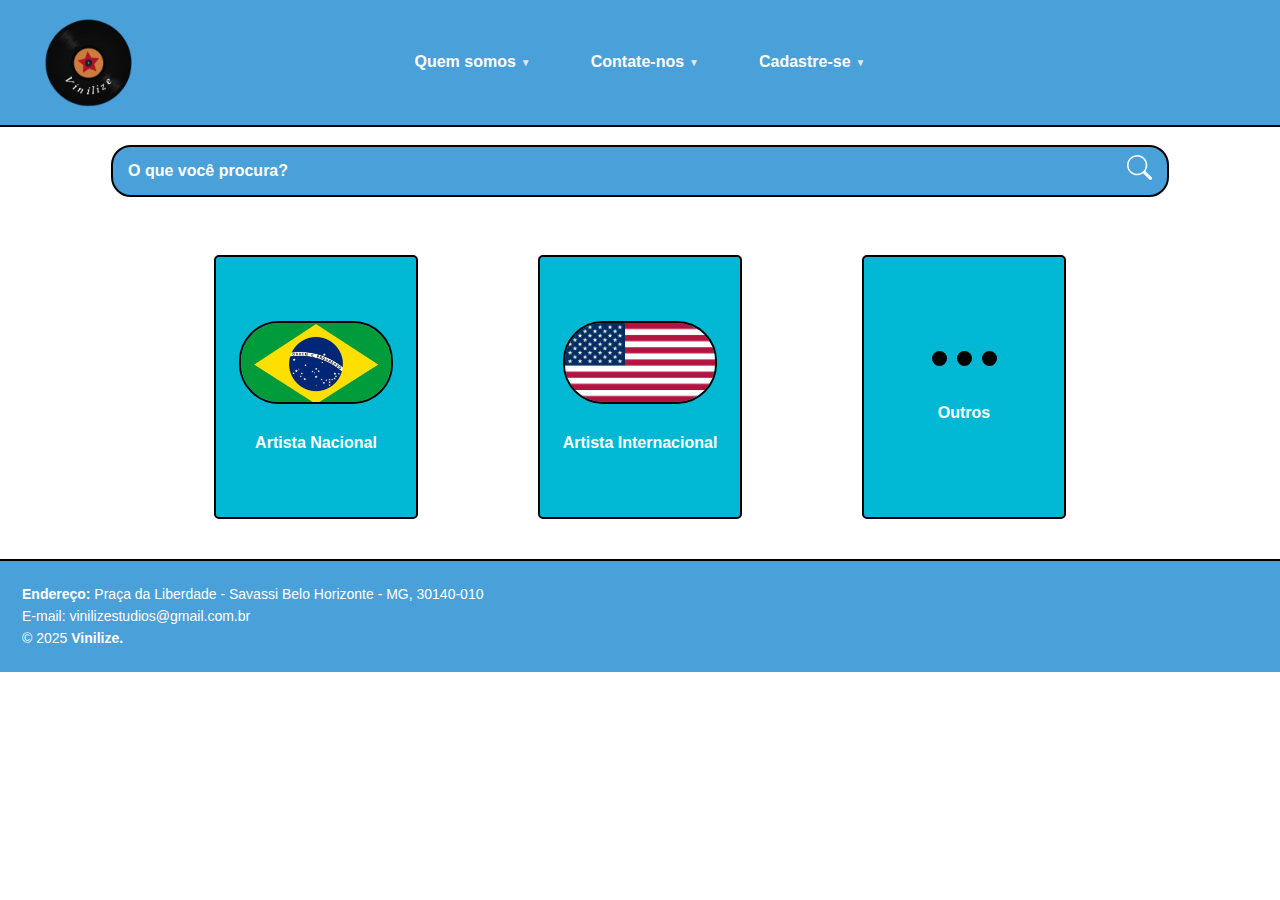
<file: index.html>
<!DOCTYPE html>
<html lang="en">

<head>
    <meta charset="UTF-8">
    <meta name="viewport" content="width=device-width, initial-scale=1.0">
    <title>Vinilize</title>
    <link rel="stylesheet" href="https://jubz93.github.io/vinilize/style.css">
</head>
<body>
    <section class="página-inicial">
        <header>
            <nav class="navbar">
            <a href="index.html" class="logo"><img src="vinilize-logo.png" width="100px"></a>
            <ul class="nav-links">
                <a href="https://jubz93.github.io/vinilize/QuemSomos.html">Quem somos <span class="arrow">&#9660;</span></a>
                <a href="Contato.html">Contate-nos <span class="arrow">&#9660;</span></a>
                <a href="Cadastro.html">Cadastre-se <span class="arrow">&#9660;</span></a>
            </ul>
        </nav>
        </header><br>
        <main>
        <div class="buscar">
            <input type="text" placeholder="O que você procura?">
            <svg xmlns="http://www.w3.org/2000/svg" width="25" height="25" class="bi bi-search" viewBox="0 0 16 16">
                <path
                    d="M11.742 10.344a6.5 6.5 0 1 0-1.397 1.398h-.001q.044.06.098.115l3.85 3.85a1 1 0 0 0 1.415-1.414l-3.85-3.85a1 1 0 0 0-.115-.1zM12 6.5a5.5 5.5 0 1 1-11 0 5.5 5.5 0 0 1 11 0" />
            </svg>
        </div><br>
        <div class="container">
            <a href="artista-nacional.html" class="card">
                <img src="bandeira-brasil.png">
                <p>Artista Nacional</p>
            </a>
            <a href="artista-internacional.html" class="card">
                <img src="bandeira-eua.png">
                <p>Artista Internacional</p>
            </a>
            <a href="outros.html" class="card">
                <div class="dots">
                    <span></span><span></span><span></span>
                </div><br>
                <p>Outros</p>
            </a>
        </div>
        </main>
        <footer class="footer">
            <p><strong>Endereço:</strong> Praça da Liberdade - Savassi Belo Horizonte - MG, 30140-010</p>
            <p>E-mail: vinilizestudios@gmail.com.br</p>
            <p>© 2025 <strong>Vinilize.</strong></p>
        </footer>
    </section>
</body>

</html>
</file>
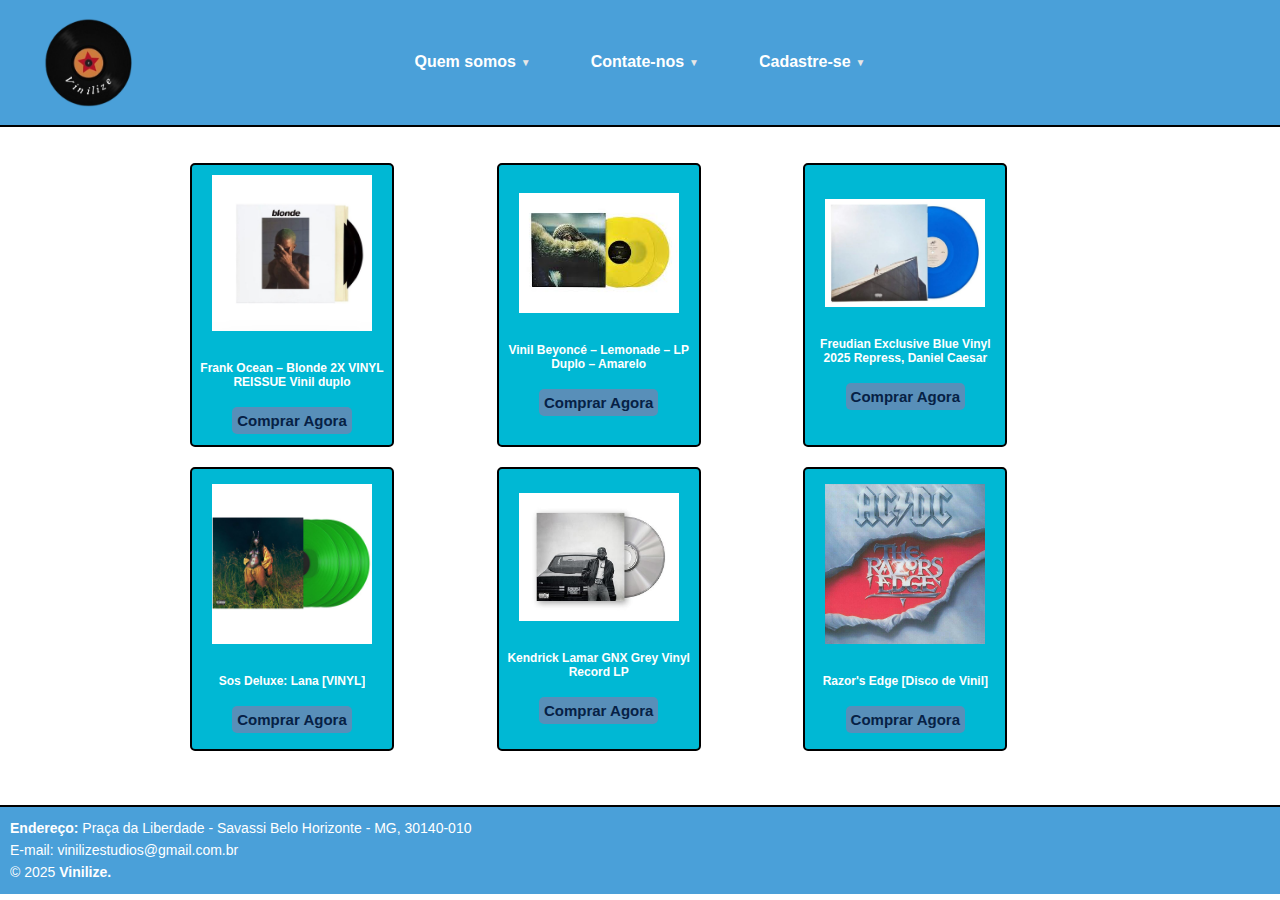
<file: artista-internacional.html>
<!DOCTYPE html>
<html lang="en">

<head>
    <meta charset="UTF-8">
    <meta name="viewport" content="width=device-width, initial-scale=1.0">
    <title>Vinilize - Artista Internacional</title>
    <link rel="stylesheet" href="artista-internacional.css">
</head>

<body>
    <section class="página-inicial">
        <header>
            <nav class="navbar">
            <a href="index.html" class="logo"><img src="vinilize-logo.png" width="100px"></a>
            <ul class="nav-links">
                <a href="QuemSomos.html">Quem somos <span class="arrow">&#9660;</span></a>
                <a href="Contato.html">Contate-nos <span class="arrow">&#9660;</span></a>
                <a href="Cadastro.html">Cadastre-se <span class="arrow">&#9660;</span></a>
            </ul>
        </nav>
        </header><br>
        <br><main>
        <div class="container">
            <div class="card">
                <img src="frank-ocean.jpg" alt="FRANK OCEAN" width="80%">
                <p>Frank Ocean – Blonde 2X VINYL REISSUE Vinil duplo</p><br>
                <a href="#https://www.amazon.com.br/Frank-Ocean-Blonde-VINYL-REISSUE/dp/B0BRJW3PKF/ref=sr_1_1?crid=KGR4GPFTHKE5&dib=eyJ2IjoiMSJ9.[base64].QGfo3Tuv11iXaqCYvIF13NBPFwtiVS3d8LgixKGjS7U&dib_tag=se&keywords=frank+ocean+vinil&qid=1754669912&sprefix=frank+ocean+v%2Caps%2C328&sr=8-1&ufe=app_do%3Aamzn1.fos.25548f35-0de7-44b3-b28e-0f56f3f96147"><button>Comprar Agora</button></a>
            </div>
            <div class="card">
                <img src="beyonce.jpg" alt="BEYONCÉ" width="80%">
                <p>Vinil Beyoncé – Lemonade – LP Duplo – Amarelo</p><br>
                <a href="#https://regards.com.br/comprar/disco-de-vinil/lp-duplo-beyonce-lemonade-coloured-vinyl/?srsltid=AfmBOop_hxI7aDf0TE2sN1Enyu89_qplvbnpy6ZiBoij5d6rjSb0oVfl"><button>Comprar Agora</button></a>
            </div>
            <div class="card">
                <img src="daniel-caesar.jpg" alt="DANIEL CAESAR" width="80%">
                <p>Freudian Exclusive Blue Vinyl 2025 Repress, Daniel Caesar</p><br>
                <a href="#https://www.amazon.com.br/Daniel-Caesar-Freudian-Limited-Exclusive/dp/B07BWVDMNW/ref=sr_1_3?crid=1JAI14V194FOF&dib=eyJ2IjoiMSJ9.[base64].YtPxvjwVI4_ZJ7z239lEIPOOYDCayOx-PCGrpntxrKY&dib_tag=se&keywords=daniel+caesar+vinil&qid=1754670260&sprefix=Daniel++vinil%2Caps%2C265&sr=8-3"><button>Comprar Agora</button></a>
            </div>
            <div class="card">
                <img src="lanadelrey.jpg" alt="LANA DEL REY" width="80%">
                <p>Sos Deluxe: Lana [VINYL]</p><br>
                <a href="#https://www.amazon.com.br/Sos-Deluxe-Lana-VINYL-SZA/dp/B0F5YZLQ66/ref=sr_1_2?__mk_pt_BR=%C3%85M%C3%85%C5%BD%C3%95%C3%91&crid=3KL6XT6Q45I8W&dib=eyJ2IjoiMSJ9.[base64].BjocxWsNM4lNULz52ejcV_QK0FDW3_NO3EYLXRSst6g&dib_tag=se&keywords=sza+vinil&qid=1754670303&sprefix=sz+vinil%2Caps%2C209&sr=8-2&ufe=app_do%3Aamzn1.fos.25548f35-0de7-44b3-b28e-0f56f3f96147"><button>Comprar Agora</button></a>
            </div>
            <div class="card">
                <img src="kendrick-lamar.jpg" alt="KENDRICK LAMAR" width="80%">
                <p>Kendrick Lamar GNX Grey Vinyl Record LP</p><br>
                <a href="#https://www.amazon.com.br/Kendrick-Lamar-Grey-Vinyl-Record/dp/B0DW9H1N6P/ref=sr_1_12?crid=3UUB7L4HBB4X2&dib=eyJ2IjoiMSJ9.[base64].WsLbGJGVfcvrh6YLyEbqFRanoJB4AkBNZwSriwudhRg&dib_tag=se&keywords=kendrick+lamar+vinil&qid=1754670373&sprefix=kendrick+lamar+%2Caps%2C276&sr=8-12&ufe=app_do%3Aamzn1.fos.4bb5663b-6f7d-4772-84fa-7c7f565ec65b"><button>Comprar Agora</button></a>
            </div>
            <div class="card">
                <img src="ACDC.jpg" alt="AC/DC" width="80%">
                <p>Razor's Edge [Disco de Vinil]</p><br>
                <a href="#https://www.amazon.com.br/Razors-Edge-Disco-Vinil-AC/dp/B0000CF35N/ref=sr_1_3?__mk_pt_BR=%C3%85M%C3%85%C5%BD%C3%95%C3%91&crid=3OFQ2W1ZZ9SWO&dib=eyJ2IjoiMSJ9.[base64].V2-cwQoYDDGAr7Yqsyqg5iSxgUiauGjUwlMwm3_yMe0&dib_tag=se&keywords=acdc+vinil&qid=1754670408&sprefix=acdcvinil%2Caps%2C249&sr=8-3&ufe=app_do%3Aamzn1.fos.fcd6d665-32ba-4479-9f21-b774e276a678"><button>Comprar Agora</button></a>
            </div>
        </div>
        </main><br><br><br>
        <footer class="footer">
            <p><strong>Endereço:</strong> Praça da Liberdade - Savassi Belo Horizonte - MG, 30140-010</p>
            <p>E-mail: vinilizestudios@gmail.com.br</p>
            <p>© 2025 <strong>Vinilize.</strong></p>
        </footer>
    </section>
</body>


</html>
</file>
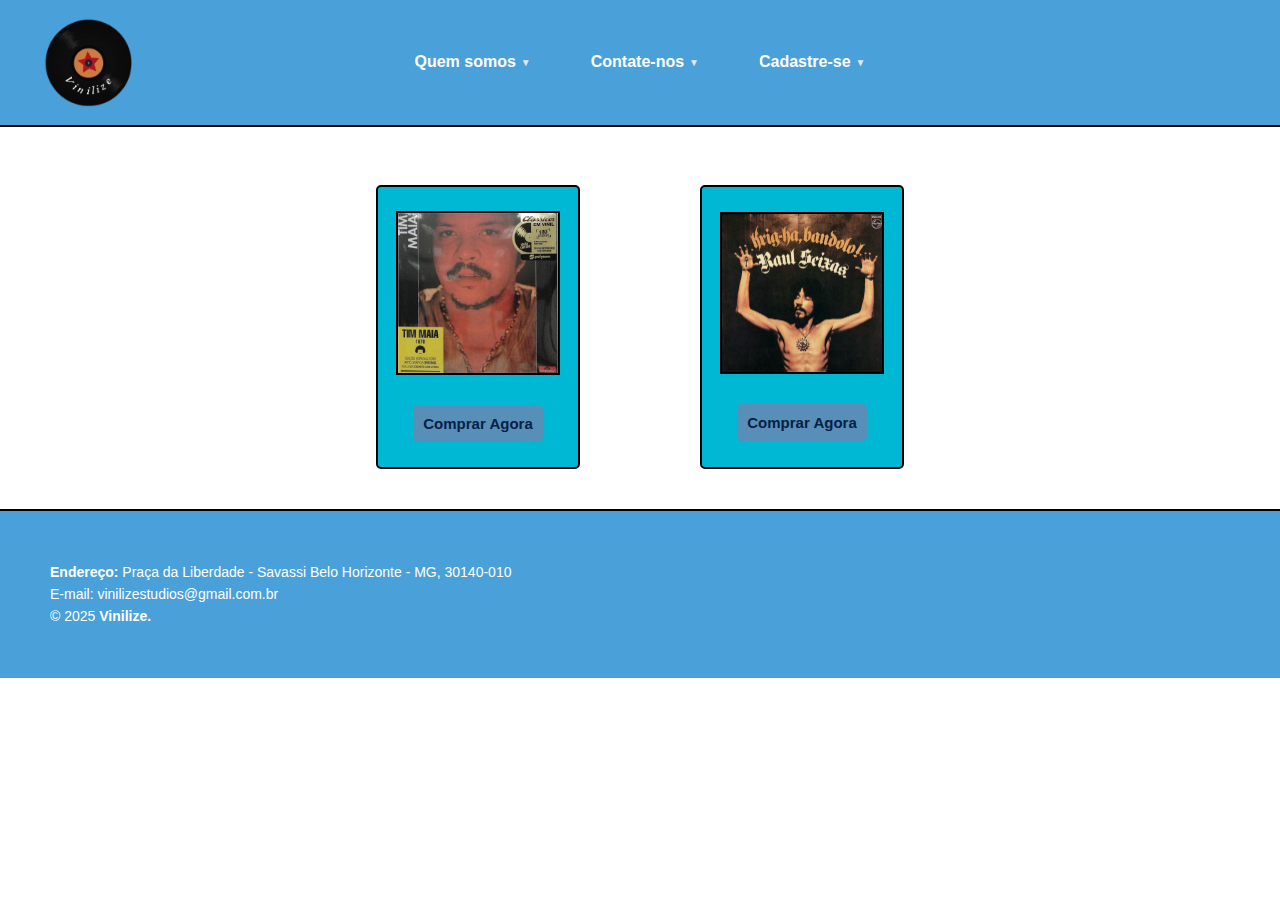
<file: artista-nacional.html>
<!DOCTYPE html>
<html lang="en">

<head>
    <meta charset="UTF-8">
    <meta name="viewport" content="width=device-width, initial-scale=1.0">
    <title>Vinilize - Artista Nacional</title>
    <link rel="stylesheet" href="artista-nacional.css">
</head>

<body>
    <section class="página-inicial">
        <header>
            <nav class="navbar">
            <a href="index.html" class="logo"><img src="vinilize-logo.png" width="100px"></a>
            <ul class="nav-links">
                <a href="QuemSomos.html">Quem somos <span class="arrow">&#9660;</span></a>
                <a href="Contato.html">Contate-nos <span class="arrow">&#9660;</span></a>
                <a href="Cadastro.html">Cadastre-se <span class="arrow">&#9660;</span></a>
            </ul>
        </nav>
        </header><br>
        <main>
        <div class="container">
            <div class="card">
                <img src="tim-maia.jpg" alt="TIM MAIA" width="80%">
                <button>Comprar Agora</button>
            </div>
            <div class="card">
                <img src="raul-seixas.jpg" alt="RAUL SEIXAS" width="80%">
                <button>Comprar Agora</button>
            </div>
        </div>
        </main>
        <footer class="footer">
            <p><strong>Endereço:</strong> Praça da Liberdade - Savassi Belo Horizonte - MG, 30140-010</p>
            <p>E-mail: vinilizestudios@gmail.com.br</p>
            <p>© 2025 <strong>Vinilize.</strong></p>
        </footer>
    </section>
</body>

</html>
</file>
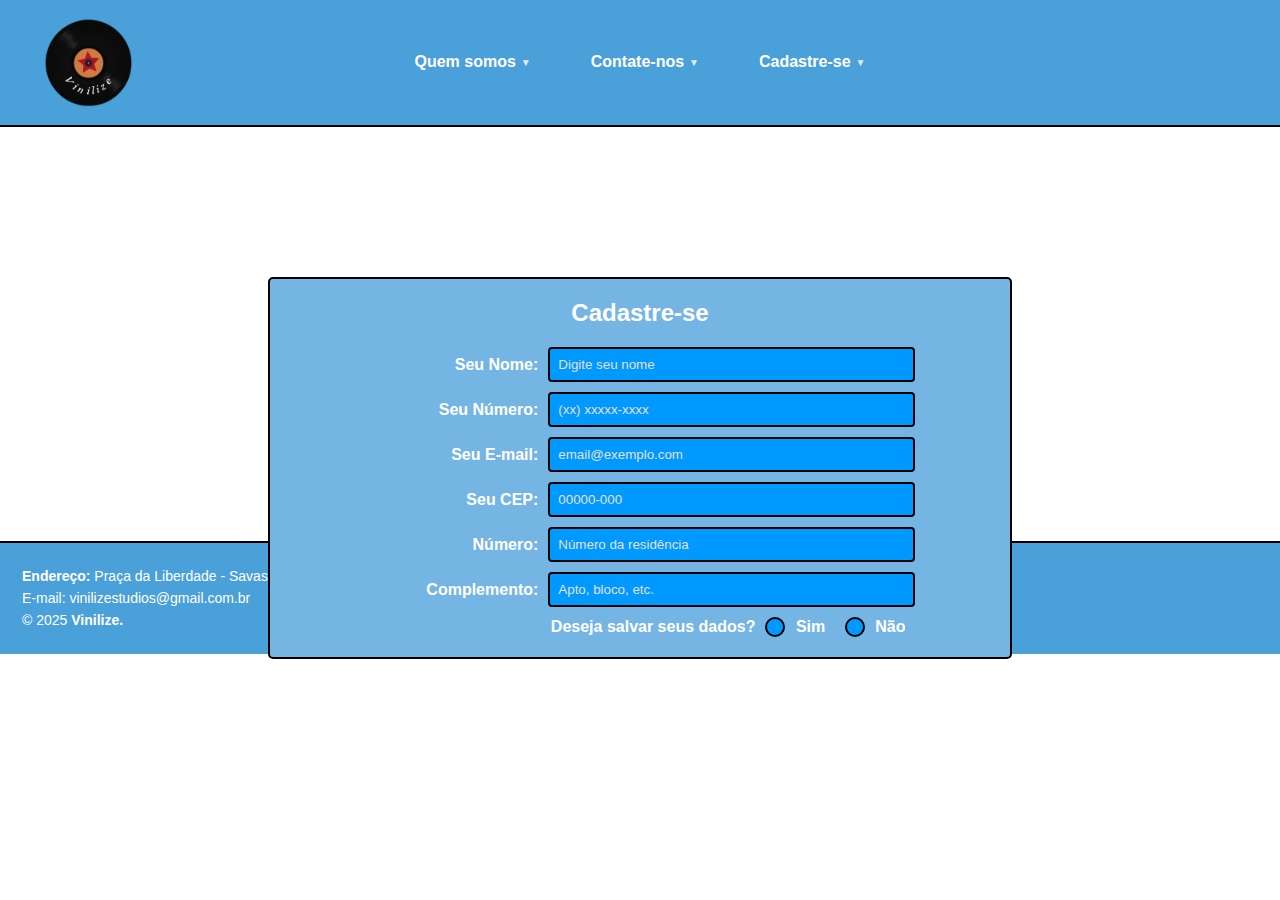
<file: Cadastro.html>
<!DOCTYPE html>
<html lang="en">

<head>
    <meta charset="UTF-8">
    <meta name="viewport" content="width=device-width, initial-scale=1.0">
    <title>Vinilize - Cadrastro</title>
    <link rel="stylesheet" href="Cadastro.css">
</head>

<body>
    <section class="página-inicial">
        <header>
            <nav class="navbar">
                <a href="index.html" class="logo"><img src="vinilize-logo.png" width="100px"></a>
                <ul class="nav-links">
                    <a href="QuemSomos.html">Quem somos <span class="arrow">&#9660;</span></a>
                    <a href="Contato.html">Contate-nos <span class="arrow">&#9660;</span></a>
                    <a href="Cadastro.html">Cadastre-se <span class="arrow">&#9660;</span></a>
                </ul>
            </nav>
        </header><br>
        <main>
            <div class="form-container">
                <h2>Cadastre-se</h2>
                <form>
                    <div class="form-group">
                        <label for="nome">Seu Nome:</label>
                        <input type="text" id="nome" placeholder="Digite seu nome">
                    </div>
                    <div class="form-group">
                        <label for="numero">Seu Número:</label>
                        <input type="text" id="numero" placeholder="(xx) xxxxx-xxxx">
                    </div>
                    <div class="form-group">
                        <label for="email">Seu E-mail:</label>
                        <input type="email" id="email" placeholder="email@exemplo.com">
                    </div>
                    <div class="form-group">
                        <label for="cep">Seu CEP:</label>
                        <input type="text" id="cep" placeholder="00000-000">
                    </div>
                    <div class="form-group">
                        <label for="numero-casa">Número:</label>
                        <input type="text" id="numero-casa" placeholder="Número da residência">
                    </div>
                    <div class="form-group">
                        <label for="complemento">Complemento:</label>
                        <input type="text" id="complemento" placeholder="Apto, bloco, etc.">
                    </div>

                    <div class="form-group">
                        <label>Deseja salvar seus dados?</label>
                        <div class="radio-group">
                            <input type="radio" id="sim" name="salvar">
                            <label for="sim">Sim</label>
                            <input type="radio" id="nao" name="salvar">
                            <label for="nao">Não</label>
                        </div>
                    </div>
                </form>
            </div>
        </main>
        <br><br><br><br><br><br><br><br><br><br><br><br><br><br><br><br><br><br><br><br><br><br>
        <footer class="footer">
            <p><strong>Endereço:</strong> Praça da Liberdade - Savassi Belo Horizonte - MG, 30140-010</p>
            <p>E-mail: vinilizestudios@gmail.com.br</p>
            <p>© 2025 <strong>Vinilize.</strong></p>
        </footer>
    </section>
</body>

</html>
</file>
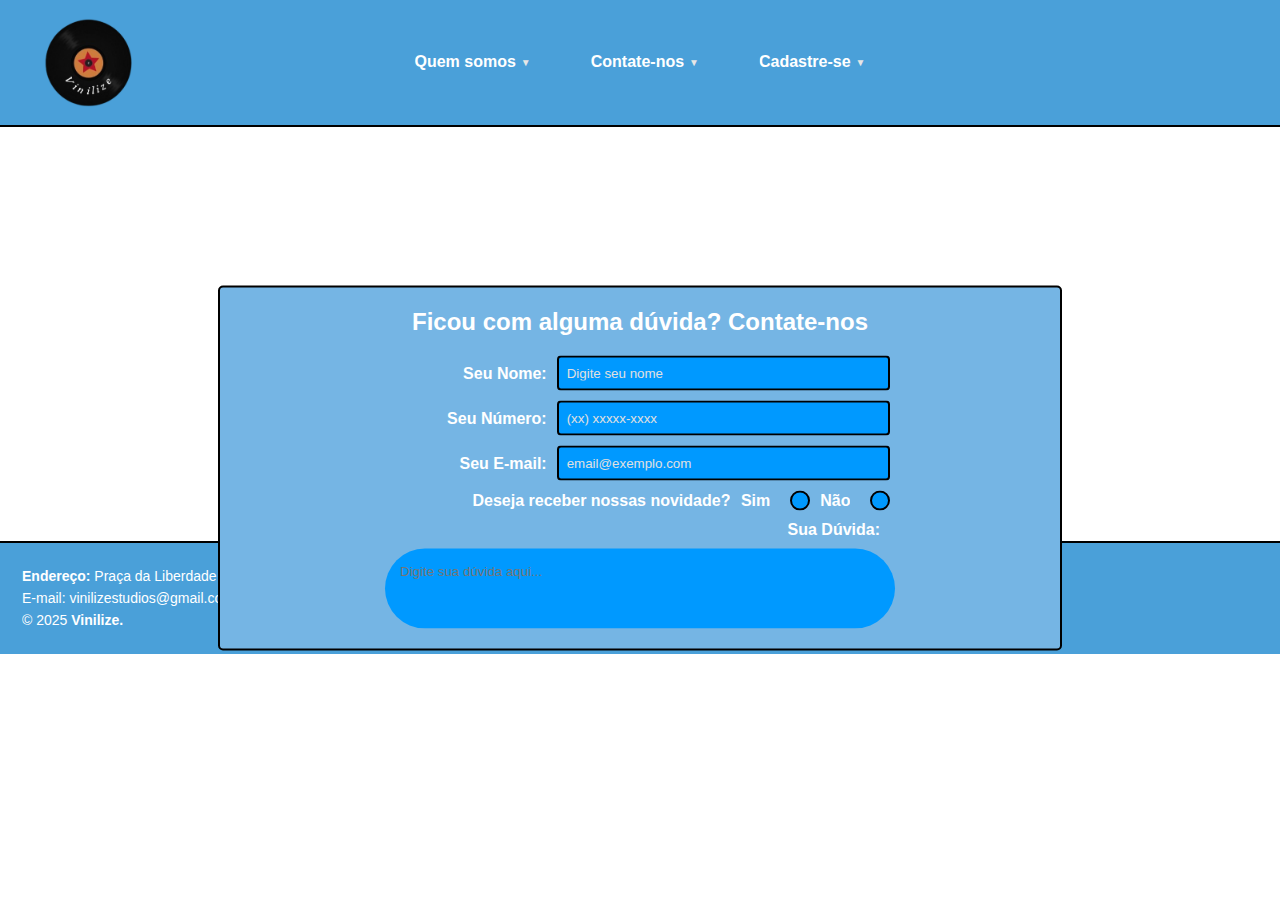
<file: Contato.html>
<!DOCTYPE html>
<html lang="en">

<head>
    <meta charset="UTF-8">
    <meta name="viewport" content="width=device-width, initial-scale=1.0">
    <title>Vinilize - Contato</title>
    <link rel="stylesheet" href="Contato.css">
</head>

<body>
    <section class="página-inicial">
        <header>
            <nav class="navbar">
                <a href="index.html" class="logo"><img src="vinilize-logo.png" width="100px"></a>
                <ul class="nav-links">
                    <a href="QuemSomos.html">Quem somos <span class="arrow">&#9660;</span></a>
                    <a href="Contato.html">Contate-nos <span class="arrow">&#9660;</span></a>
                    <a href="Cadastro.html">Cadastre-se <span class="arrow">&#9660;</span></a>
                </ul>
            </nav>
        </header><br>
        <main>
            <div class="form-container">
                <h2>Ficou com alguma dúvida? Contate-nos</h2>
                <form>
                    <div class="form-group">
                        <label for="nome">Seu Nome:</label>
                        <input type="text" id="nome" placeholder="Digite seu nome">
                    </div>
                    <div class="form-group">
                        <label for="numero">Seu Número:</label>
                        <input type="text" id="numero" placeholder="(xx) xxxxx-xxxx">
                    </div>
                    <div class="form-group">
                        <label for="email">Seu E-mail:</label>
                        <input type="email" id="email" placeholder="email@exemplo.com">
                    </div>

                    <div class="form-group">
                        <label>Deseja receber nossas novidade?</label>
                        <div class="radio-group">
                            <label for="sim">Sim</label>
                            <input type="radio" id="sim" name="novidade">
                            <label for="nao">Não</label>
                            <input type="radio" id="nao" name="novidade">
                        </div>
                    </div>

                    <div class="form-group">
                        <label for="duvida">Sua Dúvida:</label>
                    </div>
                    <textarea id="duvida" placeholder="Digite sua dúvida aqui..."></textarea>
                </form>
            </div>
        </main>
        <br><br><br><br><br><br><br><br><br><br><br><br><br><br><br><br><br><br><br><br><br><br>
        <footer class="footer">
            <p><strong>Endereço:</strong> Praça da Liberdade - Savassi Belo Horizonte - MG, 30140-010</p>
            <p>E-mail: vinilizestudios@gmail.com.br</p>
            <p>© 2025 <strong>Vinilize.</strong></p>
        </footer>
    </section>
</body>

</html>
</file>
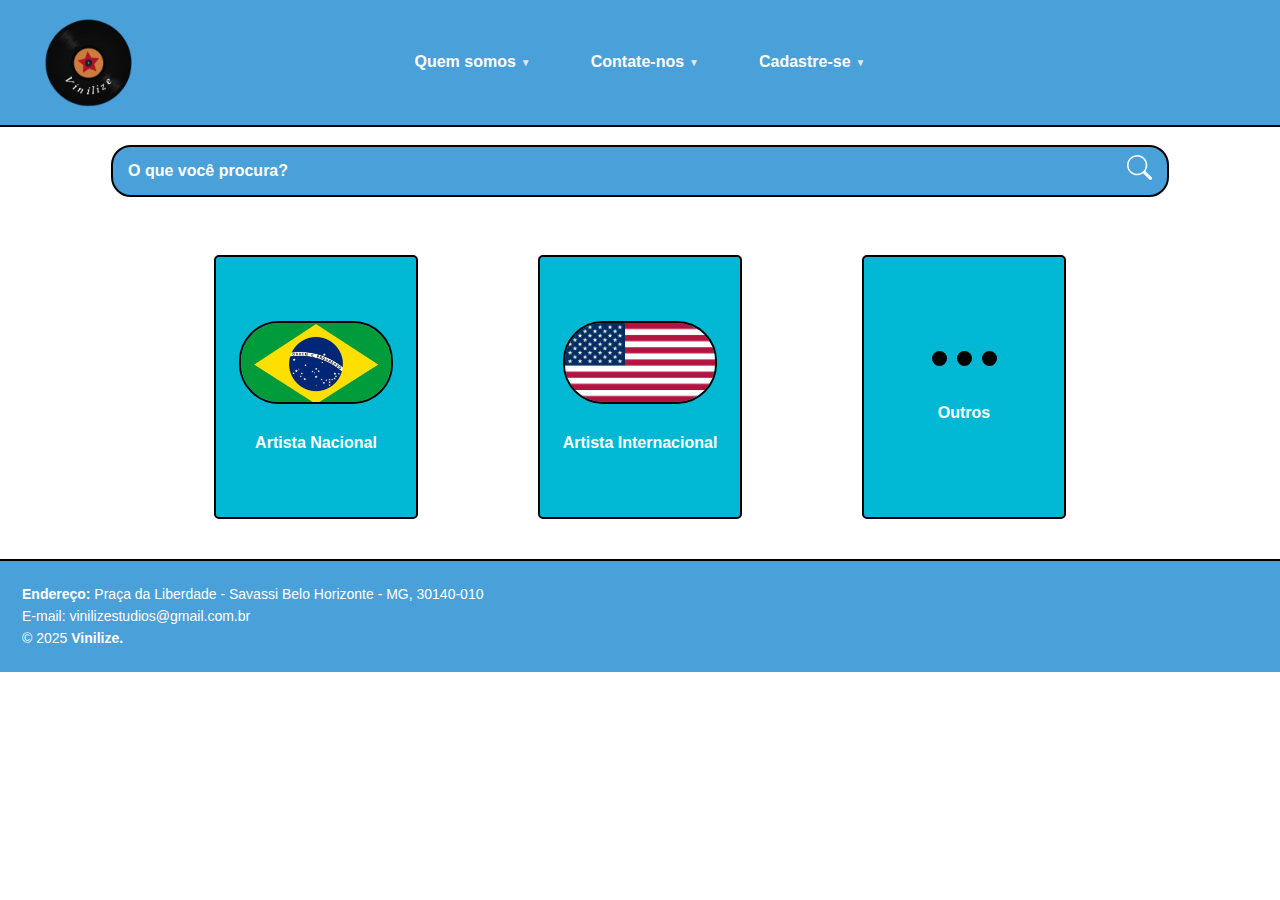
<file: index (1).html>
<!DOCTYPE html>
<html lang="en">

<head>
    <meta charset="UTF-8">
    <meta name="viewport" content="width=device-width, initial-scale=1.0">
    <title>Vinilize</title>
    <link rel="stylesheet" href="style.css">
</head>
<body>
    <section class="página-inicial">
        <header>
            <nav class="navbar">
            <a href="index.html" class="logo"><img src="vinilize-logo.png" width="100px"></a>
            <ul class="nav-links">
                <a href="QuemSomos.html">Quem somos <span class="arrow">&#9660;</span></a>
                <a href="Contato.html">Contate-nos <span class="arrow">&#9660;</span></a>
                <a href="Cadastro.html">Cadastre-se <span class="arrow">&#9660;</span></a>
            </ul>
        </nav>
        </header><br>
        <main>
        <div class="buscar">
            <input type="text" placeholder="O que você procura?">
            <svg xmlns="http://www.w3.org/2000/svg" width="25" height="25" class="bi bi-search" viewBox="0 0 16 16">
                <path
                    d="M11.742 10.344a6.5 6.5 0 1 0-1.397 1.398h-.001q.044.06.098.115l3.85 3.85a1 1 0 0 0 1.415-1.414l-3.85-3.85a1 1 0 0 0-.115-.1zM12 6.5a5.5 5.5 0 1 1-11 0 5.5 5.5 0 0 1 11 0" />
            </svg>
        </div><br>
        <div class="container">
            <a href="artista-nacional.html" class="card">
                <img src="bandeira-brasil.png">
                <p>Artista Nacional</p>
            </a>
            <a href="artista-internacional.html" class="card">
                <img src="bandeira-eua.png">
                <p>Artista Internacional</p>
            </a>
            <a href="outros.html" class="card">
                <div class="dots">
                    <span></span><span></span><span></span>
                </div><br>
                <p>Outros</p>
            </a>
        </div>
        </main>
        <footer class="footer">
            <p><strong>Endereço:</strong> Praça da Liberdade - Savassi Belo Horizonte - MG, 30140-010</p>
            <p>E-mail: vinilizestudios@gmail.com.br</p>
            <p>© 2025 <strong>Vinilize.</strong></p>
        </footer>
    </section>
</body>

</html>
</file>
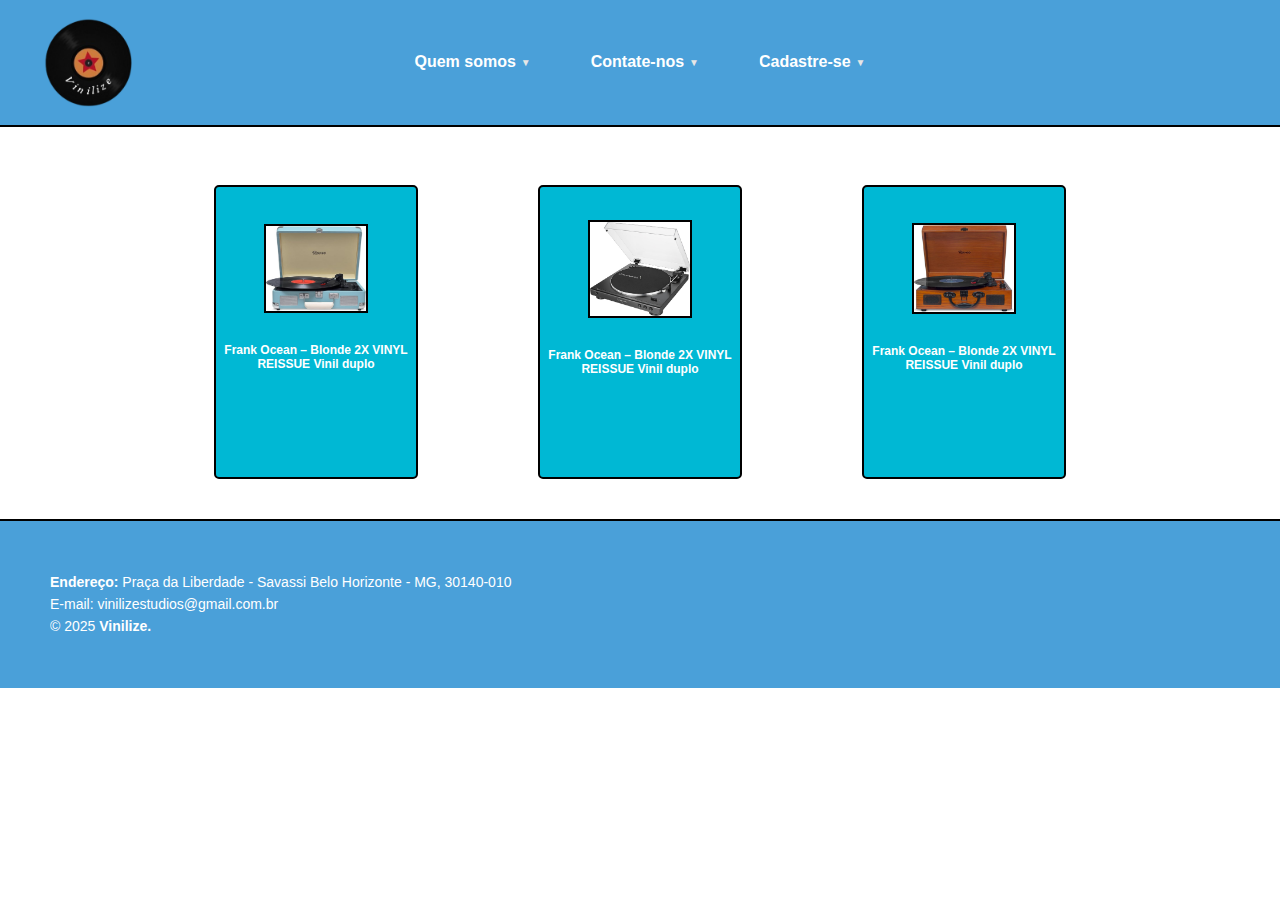
<file: outros.html>
<!DOCTYPE html>
<html lang="en">

<head>
    <meta charset="UTF-8">
    <meta name="viewport" content="width=device-width, initial-scale=1.0">
    <title>Vinilize - Outros</title>
    <link rel="stylesheet" href="outros.css">
</head>

<body>
    <section class="página-inicial">
        <header>
            <nav class="navbar">
            <a href="index.html" class="logo"><img src="vinilize-logo.png" width="100px"></a>
            <ul class="nav-links">
                <a href="QuemSomos.html">Quem somos <span class="arrow">&#9660;</span></a>
                <a href="Contato.html">Contate-nos <span class="arrow">&#9660;</span></a>
                <a href="Cadastro.html">Cadastre-se <span class="arrow">&#9660;</span></a>
            </ul>
        </nav>
        </header><br>
        <main>
        <div class="container">
            <div class="card">
                <img src="Vitrola-Chrome-Light-Blue.jpg" alt="VITROLA CHROME LIGHT BLUE" width="50%">
                <p>Frank Ocean – Blonde 2X VINYL REISSUE Vinil duplo</p><br>
                <button class="botao">COMPRAR AGORA</button>
            </div>
            <div class="card">
                <img src="toca-discos.jpg" alt="TROCA DISCOS VINIL" width="50%">
                <p>Frank Ocean – Blonde 2X VINYL REISSUE Vinil duplo</p><br>
                <button class="botao">COMPRAR AGORA</button>
            </div>
            <div class="card">
                <img src="raveo-vitrola.jpg" alt="RAVEO VITROLA COM USB" width="50%">
                <p>Frank Ocean – Blonde 2X VINYL REISSUE Vinil duplo</p><br>
                <button class="botao">COMPRAR AGORA</button>
            </div>
        </div>
        </main>
        <footer class="footer">
            <p><strong>Endereço:</strong> Praça da Liberdade - Savassi Belo Horizonte - MG, 30140-010</p>
            <p>E-mail: vinilizestudios@gmail.com.br</p>
            <p>© 2025 <strong>Vinilize.</strong></p>
        </footer>
    </section>
</body>

</html>
</file>
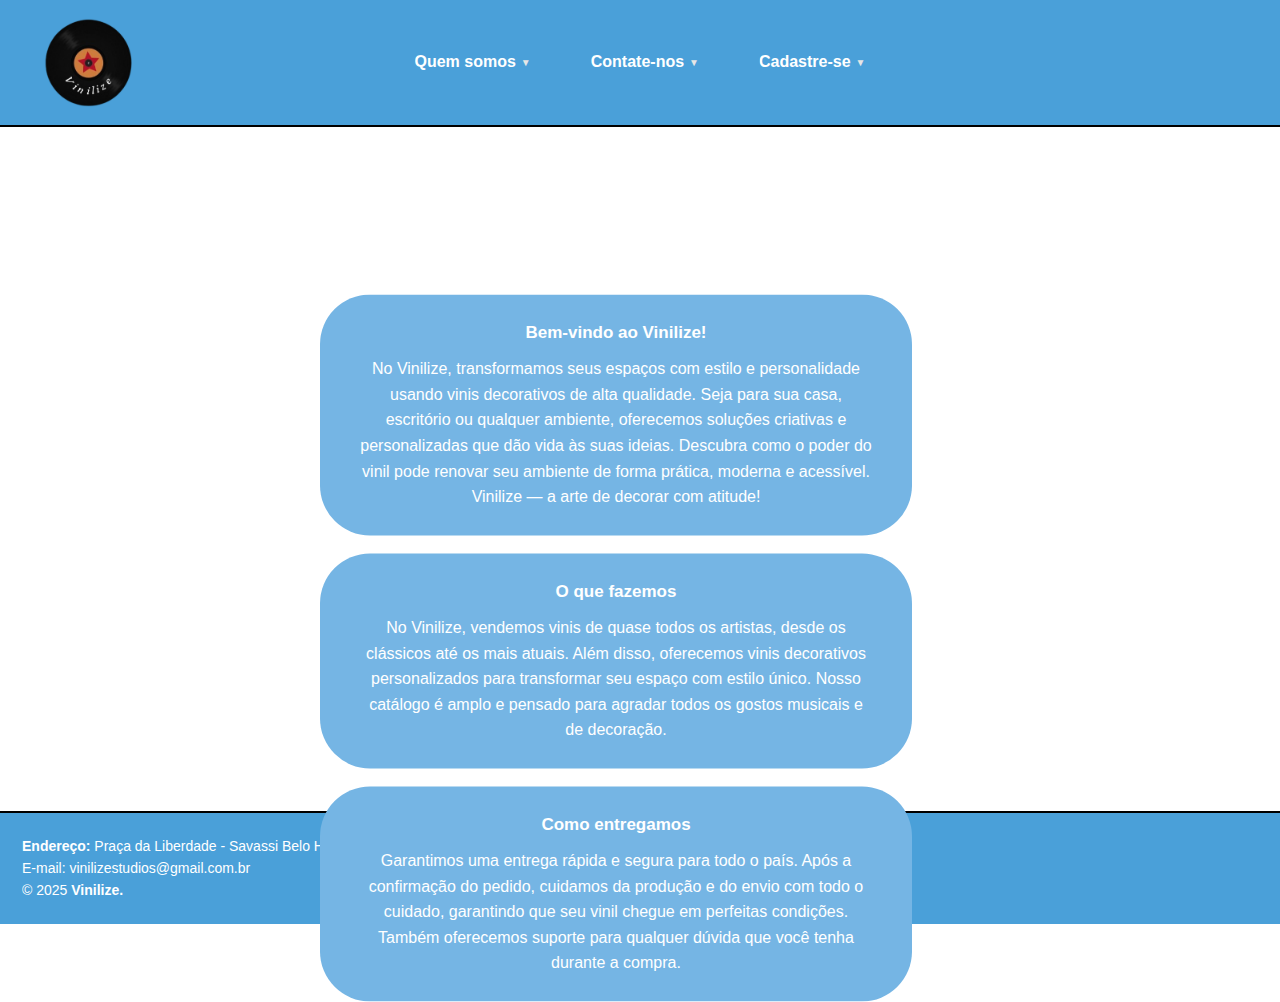
<file: QuemSomos.html>
<!DOCTYPE html>
<html lang="en">

<head>
    <meta charset="UTF-8">
    <meta name="viewport" content="width=device-width, initial-scale=1.0">
    <title>Vinilize - Quem Somos</title>
    <link rel="stylesheet" href="QuemSomos.css">
</head>

<body>
    <section class="página-inicial">
        <header>
            <nav class="navbar">
                <a href="index.html" class="logo"><img src="vinilize-logo.png" width="100px"></a>
                <ul class="nav-links">
                    <a href="QuemSomos.html">Quem somos <span class="arrow">&#9660;</span></a>
                    <a href="Contato.html">Contate-nos <span class="arrow">&#9660;</span></a>
                    <a href="Cadastro.html">Cadastre-se <span class="arrow">&#9660;</span></a>
                </ul>
            </nav>
        </header><br>
        <main>
            <div class="info-box">
                <strong>Bem-vindo ao Vinilize!</strong>
                No Vinilize, transformamos seus espaços com estilo e personalidade usando vinis decorativos de alta
                qualidade. Seja para sua casa, escritório ou qualquer ambiente, oferecemos soluções criativas e
                personalizadas que dão vida às suas ideias. Descubra como o poder do vinil pode renovar seu ambiente de
                forma prática, moderna e acessível. Vinilize — a arte de decorar com atitude!
            </div>
            <br>
            <div class="info-box">
                <strong>O que fazemos</strong>
                No Vinilize, vendemos vinis de quase todos os artistas, desde os clássicos até os mais atuais. Além
                disso, oferecemos vinis decorativos personalizados para transformar seu espaço com estilo único. Nosso
                catálogo é amplo e pensado para agradar todos os gostos musicais e de decoração.
            </div>
            <br>
            <div class="info-box">
                <strong>Como entregamos</strong>
                Garantimos uma entrega rápida e segura para todo o país. Após a confirmação do pedido, cuidamos da
                produção e do envio com todo o cuidado, garantindo que seu vinil chegue em perfeitas condições. Também
                oferecemos suporte para qualquer dúvida que você tenha durante a compra.
            </div>
        </main>
        <br><br><br><br><br><br><br><br><br><br><br><br><br><br><br><br><br><br><br><br><br><br><br><br><br><br><br><br><br><br><br><br><br><br><br><br><br>
        <footer class="footer">
            <p><strong>Endereço:</strong> Praça da Liberdade - Savassi Belo Horizonte - MG, 30140-010</p>
            <p>E-mail: vinilizestudios@gmail.com.br</p>
            <p>© 2025 <strong>Vinilize.</strong></p>
        </footer>
    </section>
</body>

</html>
</file>
<file: artista-internacional.css>
* {
    margin: 0;
    font-family: Arial, sans-serif;
    overflow-x: hidden;
}

main {
    flex: 1;
}

.logo {
    text-decoration: none;
}
.navbar {
    border-bottom: 2px solid black;
    background-color: #4aa0d9;
    padding: 10px 40px;
    position: relative;
}

.nav-links {
    display: flex;
    gap: 60px;
    list-style: none;
    margin: 0;
    padding: 0;
    position: absolute;
    left: 50%;
    top: 50%;
    transform: translate(-50%, -50%);
}

.nav-links a {
    text-decoration: none;
    color: white;
    font-weight: bold;
    font-size: 16px;
    cursor: pointer;
    display: flex;
    align-items: center;
    gap: 5px;
}

.arrow {
    font-size: 10px;
    color: #e6e6e6;
}

.buscar {
    display: flex;
    justify-content: center;
    position: relative;
}

.buscar input {
    border: none;
    background: #4aa0d9;
    outline: none;
    border-radius: 20px;
    width: 80%;
    padding: 15px;
    color: #fff;
    font-size: 1em;
}

.buscar input::placeholder {
    color: #fff;
    font-weight: 700;
}

.buscar svg {
    fill: #fff;
    position: absolute;
    right: 10%;
    top: 20%;
}

.container {
    display: grid;
    grid-template-columns: repeat(3, 1fr);
    gap: 20px;
    max-width: 900px;
    margin: 0 auto;
}

.card {
    border: 2px solid black;
    background-color: #00b8d4;
    width: 200px;
    height: 280px;
    display: flex;
    flex-direction: column;
    align-items: center;
    justify-content: center;
    text-align: center;
    border-radius: 5px;
    text-decoration: none;
}

.card img {
    height: auto;
    object-fit: cover;
    margin-bottom: 30px;
}

.card p {
    font-weight: bold;
    color: white;
    font-size: 12px;
}

.card button {
    font-weight: bold;
    color: #062145;
    padding: 5px;    
    font-size: 15px;
    border: none;
    border-radius: 5px;
    background-color: #588fb9;
    cursor: pointer;
}

.footer {
    border-top: 2px solid black;
    background-color: #4aa0d9;
    color: white;
    padding: 10px;
    font-family: Arial, sans-serif;
    font-size: 14px;
    line-height: 1.6;
}
</file>
<file: artista-nacional.css>
* {
    margin: 0;
    font-family: Arial, sans-serif;
    overflow-x: hidden;
}

main {
    flex: 1;
}

.logo {
    text-decoration: none;
}

.navbar {
    border-bottom: 2px solid black;
    background-color: #4aa0d9;
    padding: 10px 40px;
    position: relative;
}

.nav-links {
    display: flex;
    gap: 60px;
    list-style: none;
    margin: 0;
    padding: 0;
    position: absolute;
    left: 50%;
    top: 50%;
    transform: translate(-50%, -50%);
}

.nav-links a {
    text-decoration: none;
    color: white;
    font-weight: bold;
    font-size: 16px;
    cursor: pointer;
    display: flex;
    align-items: center;
    gap: 5px;
}

.arrow {
    font-size: 10px;
    color: #e6e6e6;
}

.container {
    display: flex;
    justify-content: center;
    gap: 10%;
    padding: 40px;
}

.card {
    border: 2px solid black;
    background-color: #00b8d4;
    width: 200px;
    height: 280px;
    display: flex;
    flex-direction: column;
    align-items: center;
    justify-content: center;
    text-align: center;
    border-radius: 5px;
    text-decoration: none;
}

.card img {
    height: auto;
    object-fit: cover;
    margin-bottom: 30px;
    border: 2px solid black;
}

.card button {
    font-weight: bold;
    color: #062145;
    padding: 10px;    
    font-size: 15px;
    border: none;
    border-radius: 5px;
    background-color: #588fb9;
    cursor: pointer;
}

.footer {
    border-top: 2px solid black;
    background-color: #4aa0d9;
    color: white;
    padding: 50px;
    font-family: Arial, sans-serif;
    font-size: 14px;
    line-height: 1.6;
}
</file>
<file: Cadastro.css>
* {
    margin: 0;
    font-family: Arial, sans-serif;
    overflow-x: hidden;
}

main {
    flex: 1;
}

.logo {
    text-decoration: none;
}

.navbar {
    background-color: #4aa0d9;
    padding: 10px 40px;
    position: relative;
    border-bottom: 2px solid black;
}

.nav-links {
    display: flex;
    gap: 60px;
    list-style: none;
    margin: 0;
    padding: 0;
    position: absolute;
    left: 50%;
    top: 50%;
    transform: translate(-50%, -50%);
}

.nav-links a {
    text-decoration: none;
    color: white;
    font-weight: bold;
    font-size: 16px;
    cursor: pointer;
    display: flex;
    align-items: center;
    gap: 5px;
}

.arrow {
    font-size: 10px;
    color: #e6e6e6;
}

.form-container {
    position: absolute;
    top: 52%;
    left: 50%;
    transform: translate(-50%, -50%);
    background-color: #75b5e4;
    width: 80%;
    max-width: 700px;
    padding: 20px;
    border-radius: 5px;
    color: white;
    text-align: center;
    border: 2px solid black;
}

.form-container h2 {
    margin-bottom: 20px;
    font-weight: bold;
}

form {
    display: flex;
    flex-direction: column;
    align-items: center;
    gap: 10px;
}

.form-group {
    display: flex;
    justify-content: center;
    align-items: center;
    width: 100%;
    max-width: 550px;
}

.form-group label {
    flex: 1;
    text-align: right;
    margin-right: 10px;
    font-weight: bold;
}

.form-group input[type="text"],
.form-group input[type="email"] {
    flex: 2;
    padding: 8px;
    border: none;
    background-color: #0099ff;
    color: white;
    border-radius: 4px;
    outline: none;
    border: 2px solid black;
}

.form-group input::placeholder {
    color: #e0e0e0;
}

.radio-group {
    display: flex;
    justify-content: center;
    align-items: center;
    gap: 10px;
}

.radio-group label {
    font-weight: bold;
}

.radio-group input[type="radio"] {
    appearance: none;
    width: 20px;
    height: 20px;
    border-radius: 50%;
    background: #0099ff;
    cursor: pointer;
    border: 2px solid black;
}

.footer {
    border-top: 2px solid black;
    background-color: #4aa0d9;
    color: white;
    padding: 22px;
    font-family: Arial, sans-serif;
    font-size: 14px;
    line-height: 1.6;
}
</file>
<file: Contato.css>
* {
    margin: 0;
    font-family: Arial, sans-serif;
    overflow-x: hidden;
}

main {
    flex: 1;
}

.logo {
    text-decoration: none;
}

.navbar {
    background-color: #4aa0d9;
    padding: 10px 40px;
    position: relative;
    border-bottom: 2px solid black;
}

.nav-links {
    display: flex;
    gap: 60px;
    list-style: none;
    margin: 0;
    padding: 0;
    position: absolute;
    left: 50%;
    top: 50%;
    transform: translate(-50%, -50%);
}

.nav-links a {
    text-decoration: none;
    color: white;
    font-weight: bold;
    font-size: 16px;
    cursor: pointer;
    display: flex;
    align-items: center;
    gap: 5px;
}

.arrow {
    font-size: 10px;
    color: #e6e6e6;
}

.form-container {
    position: absolute;
    top: 52%;
    left: 50%;
    transform: translate(-50%, -50%);
    background-color: #75b5e4;
    width: 80%;
    max-width: 800px;
    padding: 20px;
    border-radius: 5px;
    color: white;
    text-align: center;
    border: 2px solid black;
}

.form-container h2 {
    margin-bottom: 20px;
    font-weight: bold;
}

form {
    display: flex;
    flex-direction: column;
    align-items: center;
    gap: 10px;
}

.form-group {
    display: flex;
    justify-content: center;
    align-items: center;
    width: 100%;
    max-width: 500px;
}

.form-group label {
    flex: 1;
    text-align: right;
    margin-right: 10px;
    font-weight: bold;
}

.form-group input[type="text"],
.form-group input[type="email"] {
    flex: 2;
    padding: 8px;
    border: none;
    background-color: #0099ff;
    color: white;
    border-radius: 4px;
    outline: none;
    border: 2px solid black;
}

.form-group input::placeholder {
    color: #e0e0e0;
}

.radio-group {
    display: flex;
    justify-content: center;
    align-items: center;
    gap: 10px;
}

.radio-group label {
    font-weight: bold;
}

.radio-group input[type="radio"] {
    appearance: none;
    width: 20px;
    height: 20px;
    border-radius: 50%;
    background: #0099ff;
    cursor: pointer;
    border: 2px solid black;
}

textarea {
    width: 60%;
    max-width: 600px;
    height: 50px;
    background-color: #0099ff;
    color: white;
    border: none;
    border-radius: 60px;
    padding: 15px;
    resize: none;
    outline: none;
}

.footer {
    border-top: 2px solid black;
    background-color: #4aa0d9;
    color: white;
    padding: 22px;
    font-family: Arial, sans-serif;
    font-size: 14px;
    line-height: 1.6;
}
</file>
<file: style.css>
* {
    margin: 0;
    font-family: Arial, sans-serif;
    overflow-x: hidden;
}

main {
    flex: 1;
}

.logo {
    text-decoration: none;
}

.navbar {
    background-color: #4aa0d9;
    padding: 10px 40px;
    position: relative;
    border-bottom: 2px solid black;
}

.nav-links {
    display: flex;
    gap: 60px;
    list-style: none;
    margin: 0;
    padding: 0;
    position: absolute;
    left: 50%;
    top: 50%;
    transform: translate(-50%, -50%);
}

.nav-links a {
    text-decoration: none;
    color: white;
    font-weight: bold;
    font-size: 16px;
    cursor: pointer;
    display: flex;
    align-items: center;
    gap: 5px;
}

.arrow {
    font-size: 10px;
    color: #e6e6e6;
}

.buscar {
    display: flex;
    justify-content: center;
    position: relative;
}

.buscar input {
    border: 2px solid black;
    background: #4aa0d9;
    outline: none;
    border-radius: 20px;
    width: 80%;
    padding: 15px;
    color: #fff;
    font-size: 1em;
}

.buscar input::placeholder {
    color: #fff;
    font-weight: 700;
}

.buscar svg {
    fill: #fff;
    position: absolute;
    right: 10%;
    top: 20%;
}

.container {
    display: flex;
    justify-content: center;
    gap: 10%;
    padding: 40px;
}

.card {
    background-color: #00b8d4;
    width: 200px;
    height: 260px;
    display: flex;
    flex-direction: column;
    align-items: center;
    justify-content: center;
    text-align: center;
    border-radius: 5px;
    text-decoration: none;
    border: 2px solid black;
}

.card img {
    border: 2px solid black;
    width: 150px;
    height: auto;
    border-radius: 40px;
    object-fit: cover;
    margin-bottom: 30px;
}

.card p {
    font-weight: bold;
    color: white;
    font-size: 16px;
}

.dots {
    display: flex;
    gap: 10px;
    margin-bottom: 20px;
}

.dots span {
    width: 15px;
    height: 15px;
    background-color: black;
    border-radius: 50%;
}

.footer {
    border-top: 2px solid black;
    background-color: #4aa0d9;
    color: white;
    padding: 22px;
    font-family: Arial, sans-serif;
    font-size: 14px;
    line-height: 1.6;
}
</file>
<file: outros.css>
* {
    margin: 0;
    font-family: Arial, sans-serif;
    overflow-x: hidden;
}

main {
    flex: 1;
}

.logo {
    text-decoration: none;
}

.navbar {
    background-color: #4aa0d9;
    padding: 10px 40px;
    position: relative;
    border-bottom: 2px solid black;
}

.nav-links {
    display: flex;
    gap: 60px;
    list-style: none;
    margin: 0;
    padding: 0;
    position: absolute;
    left: 50%;
    top: 50%;
    transform: translate(-50%, -50%);
}

.nav-links a {
    text-decoration: none;
    color: white;
    font-weight: bold;
    font-size: 16px;
    cursor: pointer;
    display: flex;
    align-items: center;
    gap: 5px;
}

.arrow {
    font-size: 10px;
    color: #e6e6e6;
}

.container {
    display: flex;
    justify-content: center;
    gap: 10%;
    padding: 40px;
}

.card {
    background-color: #00b8d4;
    width: 200px;
    height: 290px;
    display: flex;
    flex-direction: column;
    align-items: center;
    justify-content: center;
    text-align: center;
    border-radius: 5px;
    text-decoration: none;
    border: 2px solid black;
}

.card img {
    height: auto;
    object-fit: cover;
    margin-bottom: 30px;
    border: 2px solid black;
}

.card a {
    text-decoration: none;
}


.card p {
    font-weight: bold;
    color: white;
    font-size: 12px;
}

.botao {
    background-color: #fff;
    color: #007bff;
    border: none;
    padding: 10px 10px;
    border-radius: 6px;
    margin-top: 15px;
    font-weight: bold;
    cursor: pointer;
    opacity: 0;
    overflow: hidden;
    transform: translateY(20px);
    transition: opacity 0.3s ease, transform 0.3s ease;
}

.card:hover .botao {
    opacity: 1;
    transform: translateY(0);
}

.footer {
    border-top: 2px solid black;
    background-color: #4aa0d9;
    color: white;
    padding: 50px;
    font-family: Arial, sans-serif;
    font-size: 14px;
    line-height: 1.6;

}
</file>
<file: QuemSomos.css>
* {
    margin: 0;
    font-family: Arial, sans-serif;
    overflow-x: hidden;
}

main {
    flex: 1;
    position: absolute;
    top: 72%;
    left: 50%;
    transform: translate(-50%, -50%)
}

.logo {
    text-decoration: none;
}

.navbar {
    background-color: #4aa0d9;
    padding: 10px 40px;
    position: relative;
    border-bottom: 2px solid black;
}

.nav-links {
    display: flex;
    gap: 60px;
    list-style: none;
    margin: 0;
    padding: 0;
    position: absolute;
    left: 50%;
    top: 50%;
    transform: translate(-50%, -50%);
}

.nav-links a {
    text-decoration: none;
    color: white;
    font-weight: bold;
    font-size: 16px;
    cursor: pointer;
    display: flex;
    align-items: center;
    gap: 5px;
}

.arrow {
    font-size: 10px;
    color: #e6e6e6;
}

.info-box {
    background-color: #75b5e4;
    color: white;
    border-radius: 50px;
    padding: 25px 40px;
    width: 80%;
    max-width: 800px;
    text-align: center;
    font-size: 16px;
    line-height: 1.6;
}

.info-box strong {
    display: block;
    margin-bottom: 10px;
    font-size: 17px;
}

.footer {
    border-top: 2px solid black;
    background-color: #4aa0d9;
    color: white;
    padding: 22px;
    font-family: Arial, sans-serif;
    font-size: 14px;
    line-height: 1.6;
}
</file>
